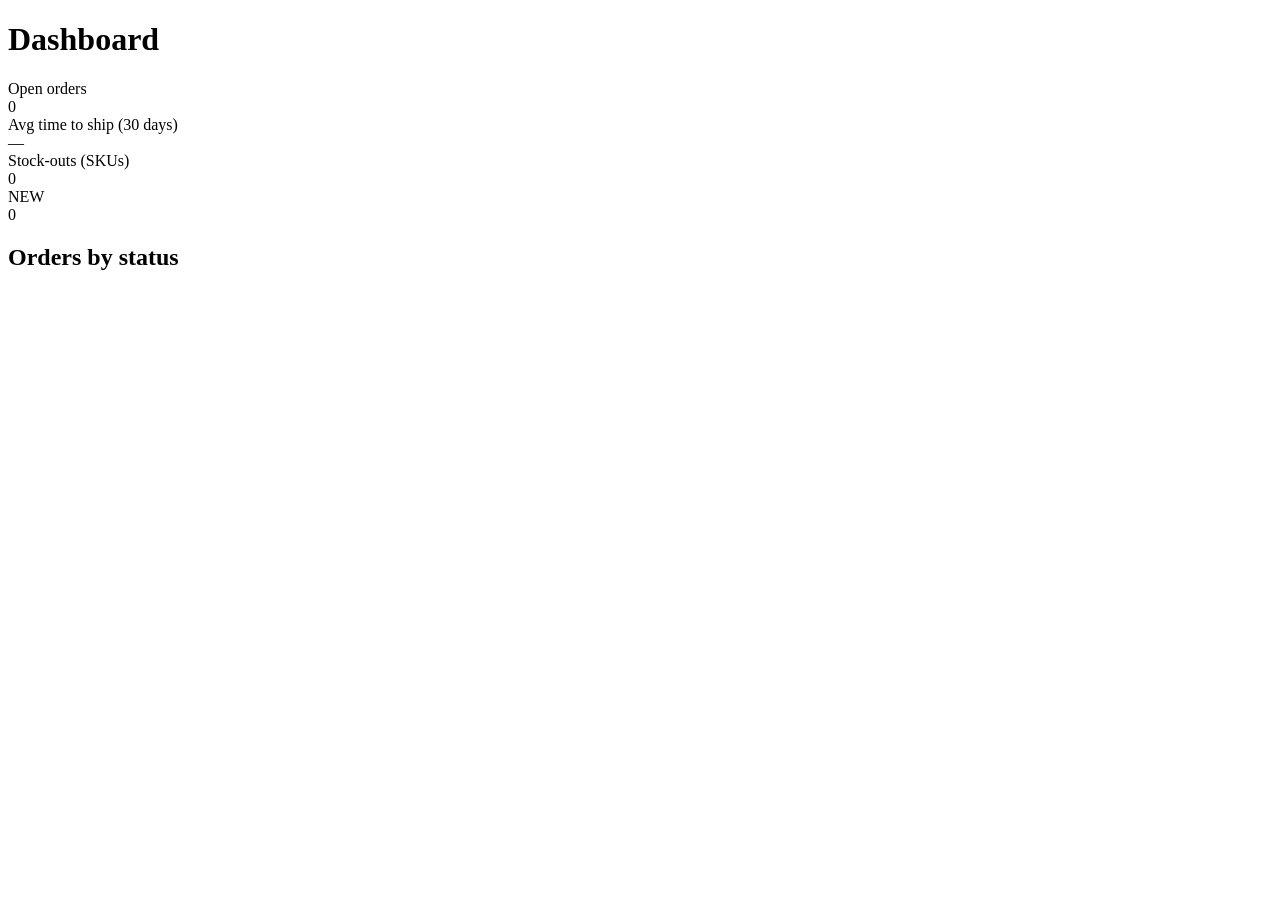
<file: src/main/resources/templates/dashboard/index.html>
<!DOCTYPE html>
<html lang="en" xmlns:th="http://www.thymeleaf.org"
      th:replace="~{layout :: page(~{::head/title}, ~{::main})}">
<head>
    <title>Dashboard · OrderManager</title>
</head>
<body>
<main>
    <h1>Dashboard</h1>

    <div class="tiles">
        <div class="tile">
            <div class="label">Open orders</div>
            <div class="value" th:text="${open}">0</div>
        </div>
        <div class="tile">
            <div class="label">Avg time to ship (30 days)</div>
            <div class="value" th:text="${@fmt.duration(kpis.avgTimeToShip)}">—</div>
        </div>
        <div class="tile">
            <div class="label">Stock-outs (SKUs)</div>
            <div class="value" th:text="${kpis.stockOuts}">0</div>
        </div>
    </div>

    <div class="tiles">
        <a class="tile" th:each="b : ${bars}" th:href="@{/orders(status=${b.label})}">
            <div class="label" th:text="${b.label}">NEW</div>
            <div class="value" th:text="${b.count}">0</div>
        </a>
    </div>

    <div class="card">
        <h2>Orders by status</h2>
        <svg class="chart" role="img" aria-label="Orders by status"
             th:attr="viewBox=|0 0 ${chartWidth} 220|" preserveAspectRatio="xMinYMin meet">
            <line class="axis" x1="10" th:attr="y1=${baseline}, y2=${baseline}, x2=${chartWidth - 10}"/>
            <g th:each="b : ${bars}" class="bar-group">
                <title th:text="${b.tooltip}">NEW: 0 orders</title>
                <!-- invisible hit target larger than the mark -->
                <rect class="hit" th:attr="x=${b.x - 8}, y=10, width=72, height=${baseline + 25}"/>
                <path class="bar" th:if="${!#strings.isEmpty(b.path)}" th:attr="d=${b.path}"/>
                <text class="bar-label" text-anchor="middle" th:attr="x=${b.labelX}, y=${b.valueY}"
                      th:text="${b.count}">0</text>
                <text text-anchor="middle" th:attr="x=${b.labelX}, y=${baseline + 18}" th:text="${b.label}">NEW</text>
            </g>
        </svg>
    </div>
</main>
</body>
</html>
</file>
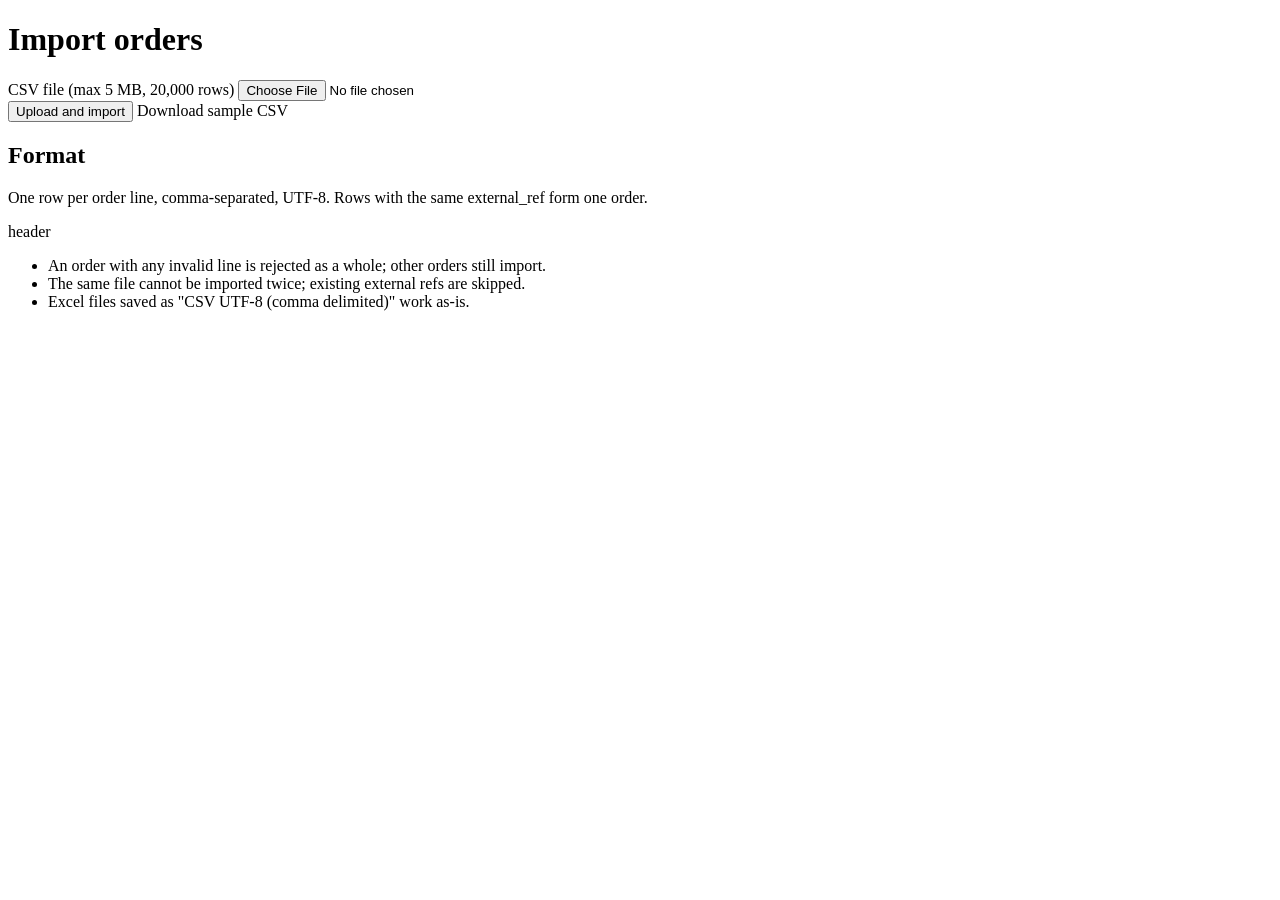
<file: src/main/resources/templates/import/index.html>
<!DOCTYPE html>
<html lang="en" xmlns:th="http://www.thymeleaf.org"
      th:replace="~{layout :: page(~{::title}, ~{::main})}">
<head>
    <title>Import orders · OrderManager</title>
</head>
<body>
<main>
    <h1>Import orders</h1>

    <div class="grid-2">
        <form class="card stack" th:action="@{/import}" method="post" enctype="multipart/form-data"
              hx-post="/import" hx-encoding="multipart/form-data" hx-target="#import-result"
              hx-disabled-elt="find button">
            <label>CSV file (max 5 MB, 20,000 rows)
                <input type="file" name="file" accept=".csv,text/csv" required>
            </label>
            <div class="actions">
                <button type="submit" class="btn btn-primary">Upload and import</button>
                <a class="btn btn-ghost" th:href="@{/sample-orders.csv}" download>Download sample CSV</a>
            </div>
        </form>

        <div class="card">
            <h2>Format</h2>
            <p>One row per order line, comma-separated, UTF-8. Rows with the same <span class="mono">external_ref</span>
                form one order.</p>
            <p class="mono" th:text="${header}">header</p>
            <ul class="muted">
                <li>An order with any invalid line is rejected as a whole; other orders still import.</li>
                <li>The same file cannot be imported twice; existing external refs are skipped.</li>
                <li>Excel files saved as "CSV UTF-8 (comma delimited)" work as-is.</li>
            </ul>
        </div>
    </div>

    <div id="import-result">
        <th:block th:if="${message}"><div th:replace="~{fragments/alert :: alert(${kind}, ${message})}"></div></th:block>
        <th:block th:if="${result}"><div th:replace="~{import/result :: result}"></div></th:block>
    </div>
</main>
</body>
</html>
</file>
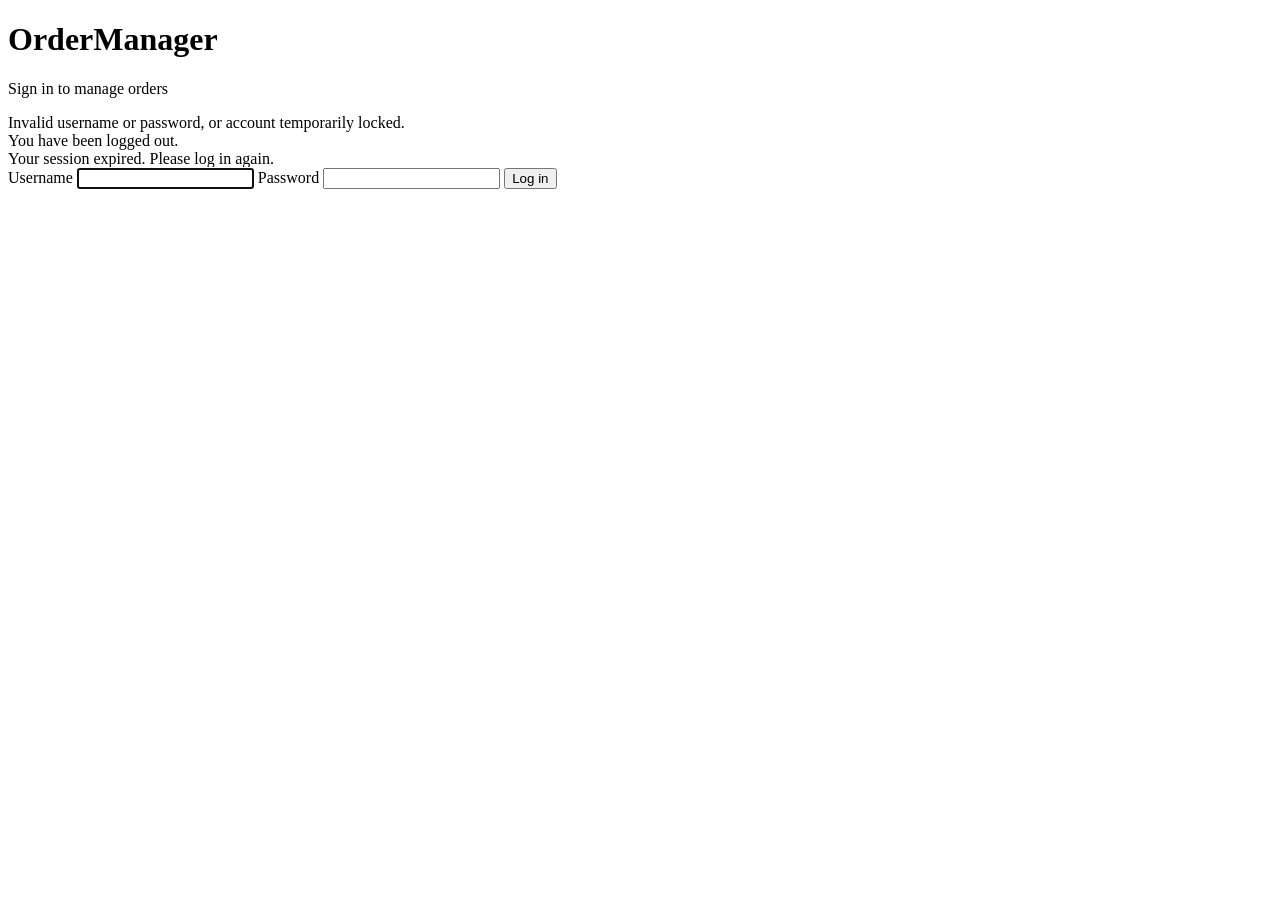
<file: src/main/resources/templates/login.html>
<!DOCTYPE html>
<html lang="en" xmlns:th="http://www.thymeleaf.org">
<head>
    <meta charset="utf-8">
    <meta name="viewport" content="width=device-width, initial-scale=1">
    <title>Log in · OrderManager</title>
    <link rel="icon" type="image/svg+xml" th:href="@{/favicon.svg}">
    <link rel="stylesheet" th:href="@{/css/app.css}">
</head>
<body class="login-page">
<main class="login-card">
    <h1>OrderManager</h1>
    <p class="muted">Sign in to manage orders</p>
    <div th:if="${param.error}" class="alert alert-error" role="alert">
        Invalid username or password, or account temporarily locked.
    </div>
    <div th:if="${param.logout}" class="alert alert-ok" role="status">You have been logged out.</div>
    <div th:if="${param.expired}" class="alert alert-error" role="status">Your session expired. Please log in again.</div>
    <form th:action="@{/login}" method="post" class="stack">
        <label>Username
            <input type="text" name="username" autocomplete="username" required autofocus>
        </label>
        <label>Password
            <input type="password" name="password" autocomplete="current-password" required>
        </label>
        <button type="submit" class="btn btn-primary">Log in</button>
    </form>
</main>
</body>
</html>
</file>
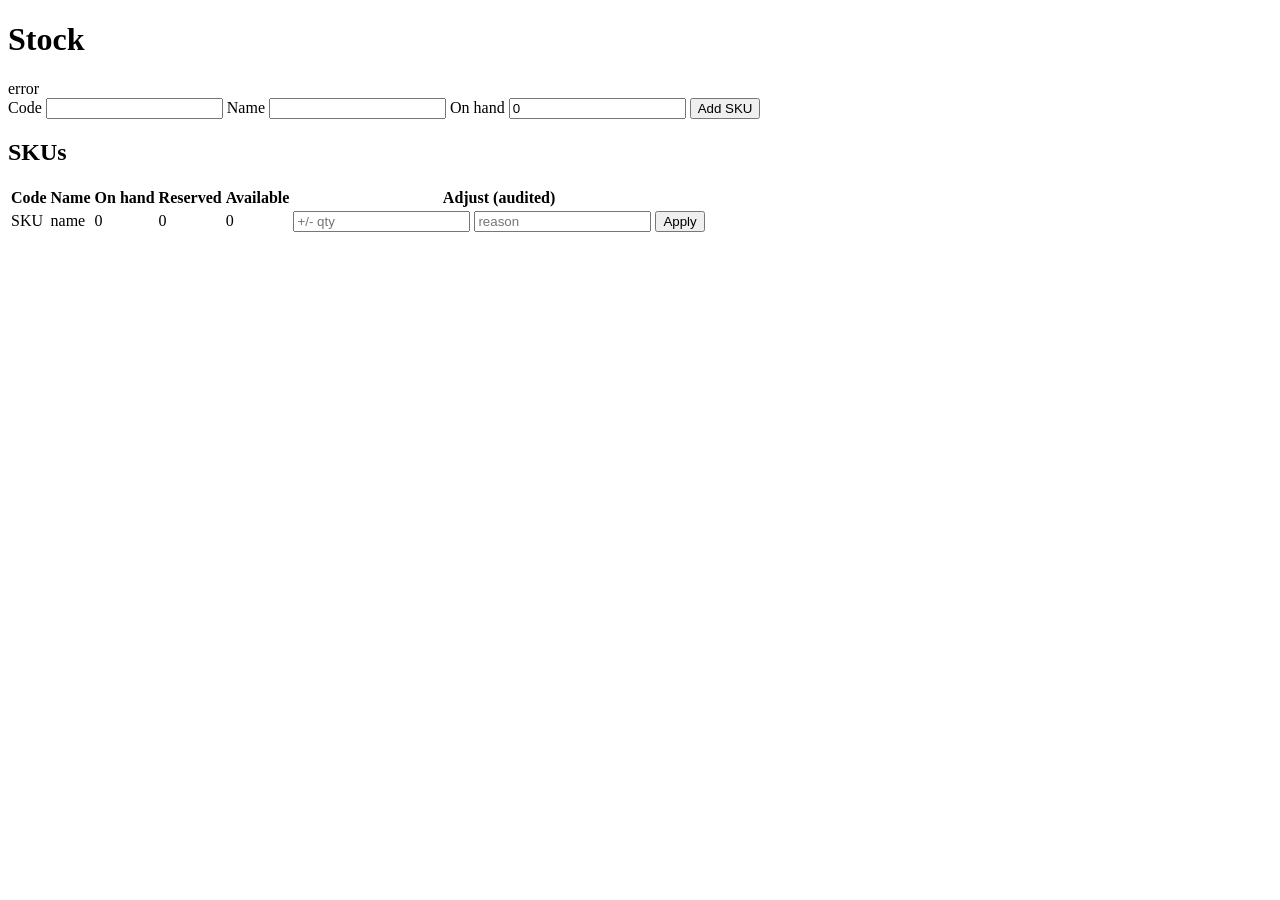
<file: src/main/resources/templates/admin/skus.html>
<!DOCTYPE html>
<html lang="en" xmlns:th="http://www.thymeleaf.org"
      th:replace="~{layout :: page(~{::title}, ~{::main})}">
<head>
    <title>Stock · OrderManager</title>
</head>
<body>
<main>
    <h1>Stock</h1>
    <div th:if="${error}" class="alert alert-error" role="alert" th:text="${error}">error</div>

    <form class="card row" th:action="@{/admin/skus}" method="post">
        <label>Code
            <input type="text" name="code" required maxlength="40" pattern="[A-Za-z0-9._\-]{1,40}">
        </label>
        <label>Name
            <input type="text" name="name" required maxlength="120">
        </label>
        <label>On hand
            <input type="number" name="onHand" required min="0" value="0">
        </label>
        <button type="submit" class="btn btn-primary">Add SKU</button>
    </form>

    <h2>SKUs</h2>
    <div class="table-wrap">
        <table>
            <thead>
            <tr>
                <th>Code</th>
                <th>Name</th>
                <th class="num">On hand</th>
                <th class="num">Reserved</th>
                <th class="num">Available</th>
                <th>Adjust (audited)</th>
            </tr>
            </thead>
            <tbody>
            <tr th:each="s : ${skus}">
                <td class="mono" th:text="${s.code}">SKU</td>
                <td th:text="${s.name}">name</td>
                <td class="num" th:text="${s.onHand}">0</td>
                <td class="num" th:text="${s.reserved}">0</td>
                <td class="num" th:text="${s.available()}">0</td>
                <td>
                    <form class="row" th:action="@{/admin/skus/{id}/adjust(id=${s.id})}" method="post">
                        <input type="number" name="delta" required placeholder="+/- qty" aria-label="Quantity change">
                        <input type="text" name="reason" required maxlength="200" placeholder="reason" aria-label="Reason">
                        <button type="submit" class="btn btn-sm">Apply</button>
                    </form>
                </td>
            </tr>
            </tbody>
        </table>
    </div>
</main>
</body>
</html>
</file>
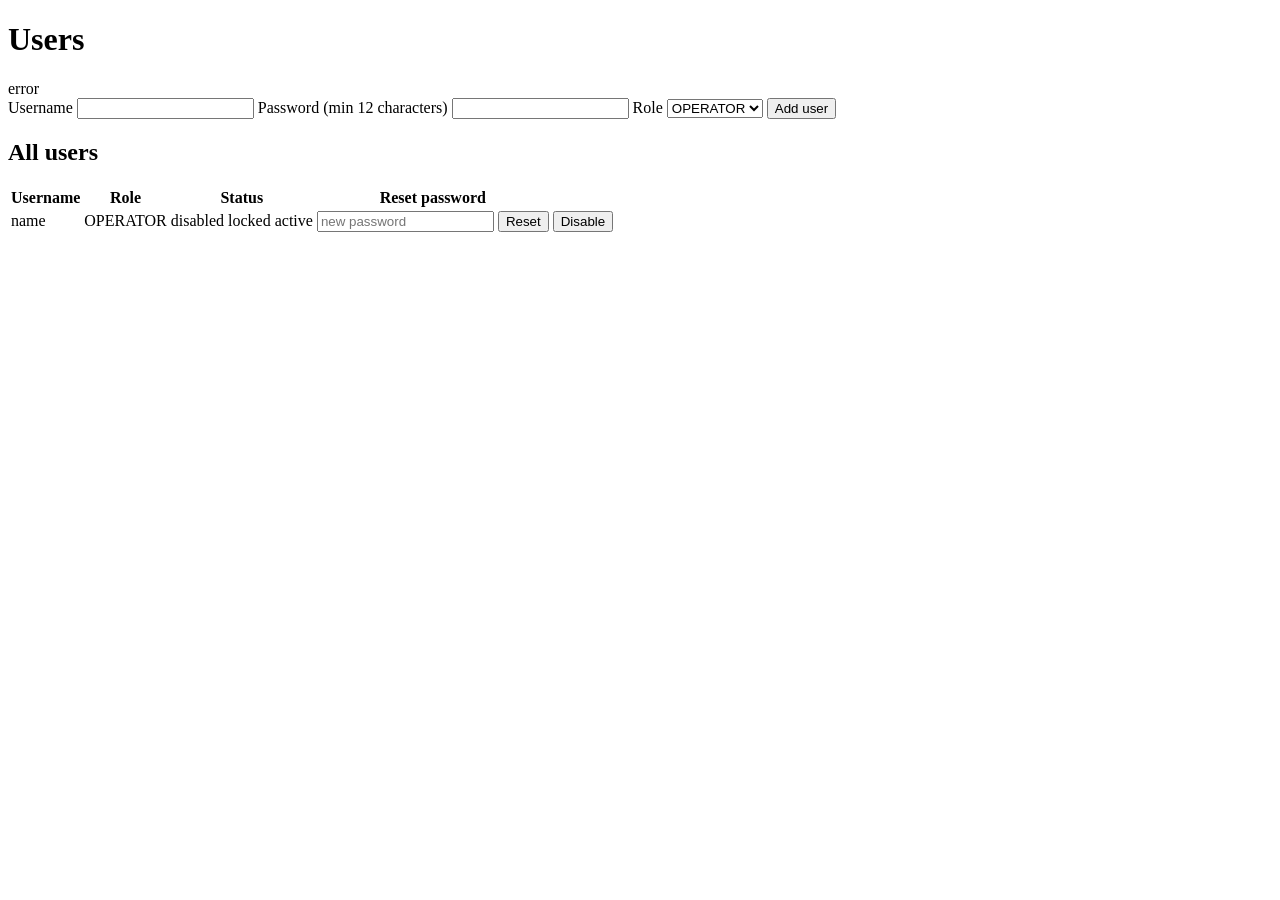
<file: src/main/resources/templates/admin/users.html>
<!DOCTYPE html>
<html lang="en" xmlns:th="http://www.thymeleaf.org"
      th:replace="~{layout :: page(~{::title}, ~{::main})}">
<head>
    <title>Users · OrderManager</title>
</head>
<body>
<main>
    <h1>Users</h1>
    <div th:if="${error}" class="alert alert-error" role="alert" th:text="${error}">error</div>

    <form class="card row" th:action="@{/admin/users}" method="post">
        <label>Username
            <input type="text" name="username" required minlength="3" maxlength="50" autocomplete="off">
        </label>
        <label>Password (min 12 characters)
            <input type="password" name="password" required minlength="12" autocomplete="new-password">
        </label>
        <label>Role
            <select name="role">
                <option th:each="r : ${roles}" th:value="${r}" th:text="${r}" th:selected="${r.name() == 'OPERATOR'}">OPERATOR</option>
            </select>
        </label>
        <button type="submit" class="btn btn-primary">Add user</button>
    </form>

    <h2>All users</h2>
    <div class="table-wrap">
        <table>
            <thead>
            <tr>
                <th>Username</th>
                <th>Role</th>
                <th>Status</th>
                <th>Reset password</th>
                <th></th>
            </tr>
            </thead>
            <tbody>
            <tr th:each="u : ${users}">
                <td th:text="${u.username}">name</td>
                <td th:text="${u.role}">OPERATOR</td>
                <td>
                    <span th:if="${!u.enabled}" class="badge s-CANCELLED">disabled</span>
                    <span th:if="${u.enabled and u.isLockedAt(T(java.time.Instant).now())}" class="badge s-PACKED">locked</span>
                    <span th:if="${u.enabled and !u.isLockedAt(T(java.time.Instant).now())}" class="badge s-DELIVERED">active</span>
                </td>
                <td>
                    <form class="row" th:action="@{/admin/users/{id}/password(id=${u.id})}" method="post">
                        <input type="password" name="password" required minlength="12" placeholder="new password"
                               autocomplete="new-password">
                        <button type="submit" class="btn btn-sm">Reset</button>
                    </form>
                </td>
                <td>
                    <form th:action="@{/admin/users/{id}/enabled(id=${u.id})}" method="post">
                        <input type="hidden" name="enabled" th:value="${!u.enabled}">
                        <button type="submit" class="btn btn-sm" th:classappend="${u.enabled} ? 'btn-danger'"
                                th:text="${u.enabled} ? 'Disable' : 'Enable'">Disable</button>
                    </form>
                </td>
            </tr>
            </tbody>
        </table>
    </div>
</main>
</body>
</html>
</file>
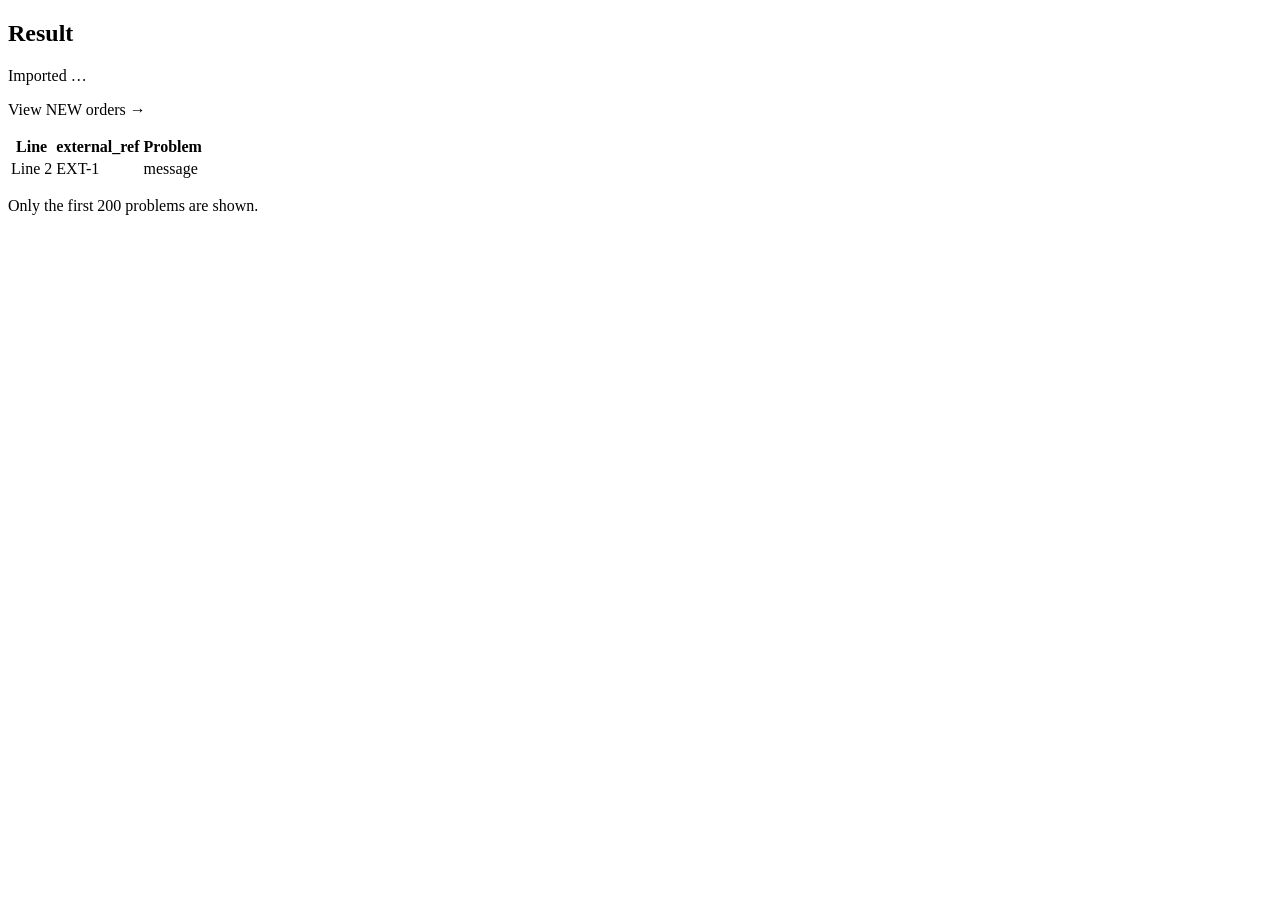
<file: src/main/resources/templates/import/result.html>
<!DOCTYPE html>
<html lang="en" xmlns:th="http://www.thymeleaf.org">
<body>
<section th:fragment="result" class="stack">
    <h2>Result</h2>
    <div class="alert" th:classappend="${result.ordersRejected == 0} ? 'alert-ok' : 'alert-error'" role="status"
         th:text="|Imported ${result.ordersImported} of ${result.ordersImported + result.ordersRejected} orders (${result.rowsOk} rows ok, ${result.rowsFailed} rows failed) in ${result.durationMs} ms.|">
        Imported …
    </div>
    <p th:if="${result.ordersImported > 0}">
        <a th:href="@{/orders(status='NEW')}">View NEW orders →</a>
    </p>
    <div class="table-wrap" th:if="${!result.errors.isEmpty()}">
        <table>
            <thead>
            <tr>
                <th>Line</th>
                <th>external_ref</th>
                <th>Problem</th>
            </tr>
            </thead>
            <tbody>
            <tr th:each="e : ${result.errors}">
                <td th:text="|Line ${e.lineNo}|">Line 2</td>
                <td class="mono" th:text="${e.externalRef}">EXT-1</td>
                <td th:text="${e.message}">message</td>
            </tr>
            </tbody>
        </table>
    </div>
    <p class="muted" th:if="${result.errors.size() >= 200}">Only the first 200 problems are shown.</p>
</section>
</body>
</html>
</file>
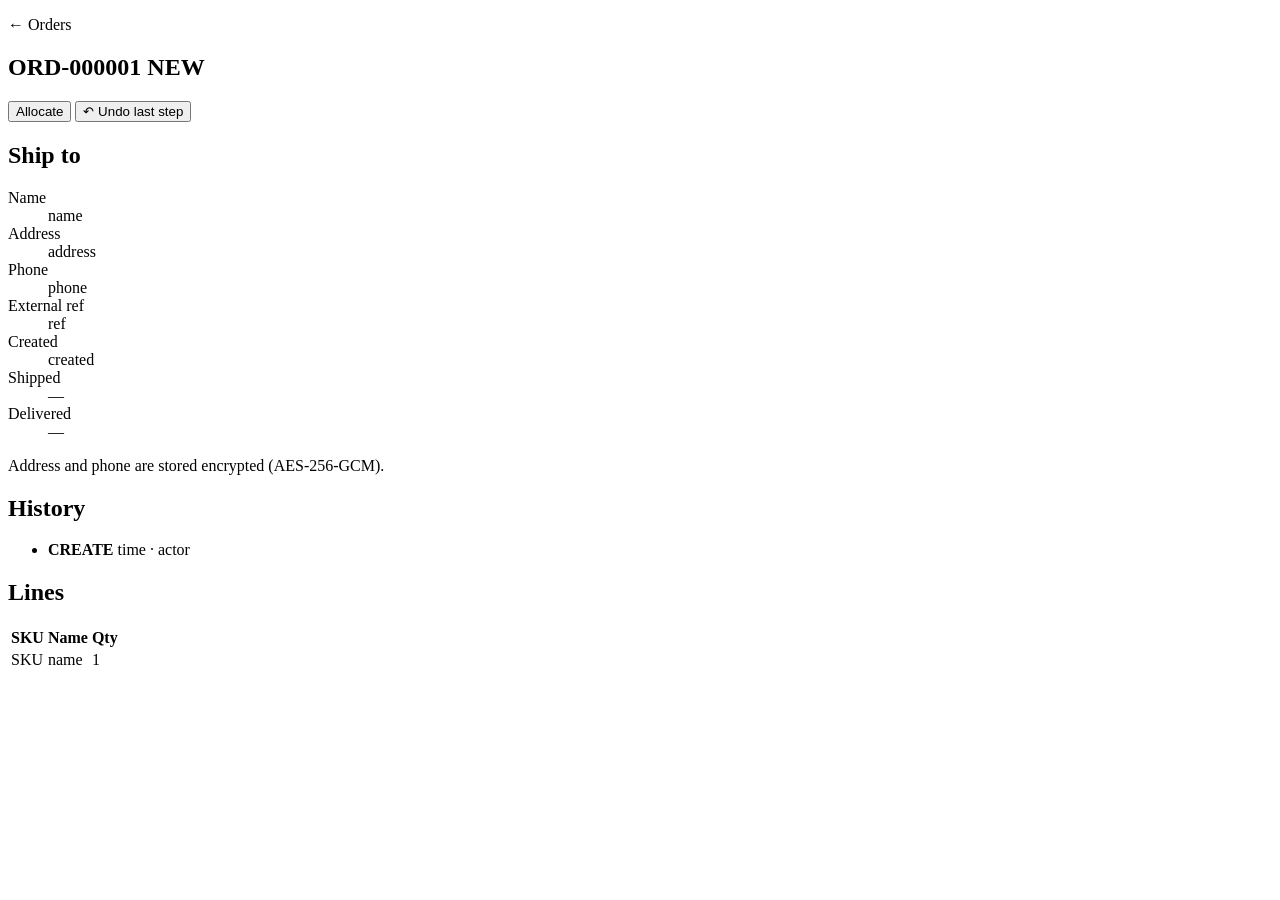
<file: src/main/resources/templates/orders/detail.html>
<!DOCTYPE html>
<html lang="en" xmlns:th="http://www.thymeleaf.org"
      th:replace="~{layout :: page(~{::title}, ~{::main})}">
<head>
    <title th:text="|${order.orderNo} · OrderManager|">Order · OrderManager</title>
</head>
<body>
<main>
    <p><a th:href="@{/orders}">← Orders</a></p>

    <section id="order-panel" th:fragment="panel">
        <div class="page-head">
            <h1>
                <span class="mono" th:text="${order.orderNo}">ORD-000001</span>
                <span class="badge" th:classappend="|s-${order.status}|" th:text="${order.status}">NEW</span>
            </h1>
            <div class="actions">
                <button th:each="s : ${next}" type="button" class="btn"
                        th:classappend="${s.name() == 'CANCELLED'} ? 'btn-danger' : 'btn-primary'"
                        th:hx-post="@{/orders/{id}/transition(id=${order.id})}"
                        th:hx-vals="|{&quot;to&quot;:&quot;${s}&quot;,&quot;version&quot;:&quot;${order.version}&quot;,&quot;view&quot;:&quot;detail&quot;}|"
                        th:hx-confirm="${s.name() == 'CANCELLED'} ? 'Cancel this order?' : null"
                        hx-target="#order-panel" hx-swap="outerHTML" hx-disabled-elt="this"
                        th:text="${s.actionLabel}">Allocate
                </button>
                <button th:if="${undoable == true}" type="button" class="btn btn-ghost"
                        th:hx-post="@{/orders/{id}/undo(id=${order.id})}"
                        th:hx-vals="|{&quot;version&quot;:&quot;${order.version}&quot;,&quot;view&quot;:&quot;detail&quot;}|"
                        hx-target="#order-panel" hx-swap="outerHTML" hx-disabled-elt="this"
                        title="Undo the last step (possible for 5 minutes)">↶ Undo last step
                </button>
            </div>
        </div>

        <div class="grid-2">
            <div class="card">
                <h2>Ship to</h2>
                <dl class="props">
                    <dt>Name</dt>
                    <dd th:text="${order.shipToName}">name</dd>
                    <dt>Address</dt>
                    <dd th:text="${order.shipToAddress}">address</dd>
                    <dt>Phone</dt>
                    <dd th:text="${order.shipToPhone} ?: '—'">phone</dd>
                    <dt>External ref</dt>
                    <dd class="mono" th:text="${order.externalRef} ?: '—'">ref</dd>
                    <dt>Created</dt>
                    <dd th:text="|${@fmt.dateTime(order.createdAt)} by ${order.createdBy}|">created</dd>
                    <dt>Shipped</dt>
                    <dd th:text="${@fmt.dateTime(order.shippedAt)}">—</dd>
                    <dt>Delivered</dt>
                    <dd th:text="${@fmt.dateTime(order.deliveredAt)}">—</dd>
                </dl>
                <p class="muted">Address and phone are stored encrypted (AES-256-GCM).</p>
            </div>

            <div class="card">
                <h2>History</h2>
                <ul class="timeline">
                    <li th:each="h : ${history}">
                        <strong th:text="${h.action}">CREATE</strong>
                        <span th:if="${h.fromStatus != null}" th:text="|${h.fromStatus} → ${h.toStatus}|"></span>
                        <span class="muted" th:text="|${@fmt.dateTime(h.at)} · ${h.actor}|">time · actor</span>
                    </li>
                </ul>
            </div>
        </div>

        <h2>Lines</h2>
        <div class="table-wrap">
            <table>
                <thead>
                <tr>
                    <th>SKU</th>
                    <th>Name</th>
                    <th class="num">Qty</th>
                </tr>
                </thead>
                <tbody>
                <tr th:each="l : ${order.lines}">
                    <td class="mono" th:text="${l.sku.code}">SKU</td>
                    <td th:text="${l.sku.name}">name</td>
                    <td class="num" th:text="${l.qty}">1</td>
                </tr>
                </tbody>
            </table>
        </div>
    </section>
</main>

<!-- Returned after Undo on this page: the panel, plus the message swapped into #flash (out-of-band).
     Kept outside <main> so it is never part of the normal page (the layout only takes <main>). -->
<th:block th:fragment="panelWithMessage">
    <section th:replace="~{orders/detail :: panel}"></section>
    <div id="flash" class="flash" hx-swap-oob="innerHTML">
        <div th:replace="~{fragments/alert :: alert('ok', ${message})}"></div>
    </div>
</th:block>
</body>
</html>
</file>
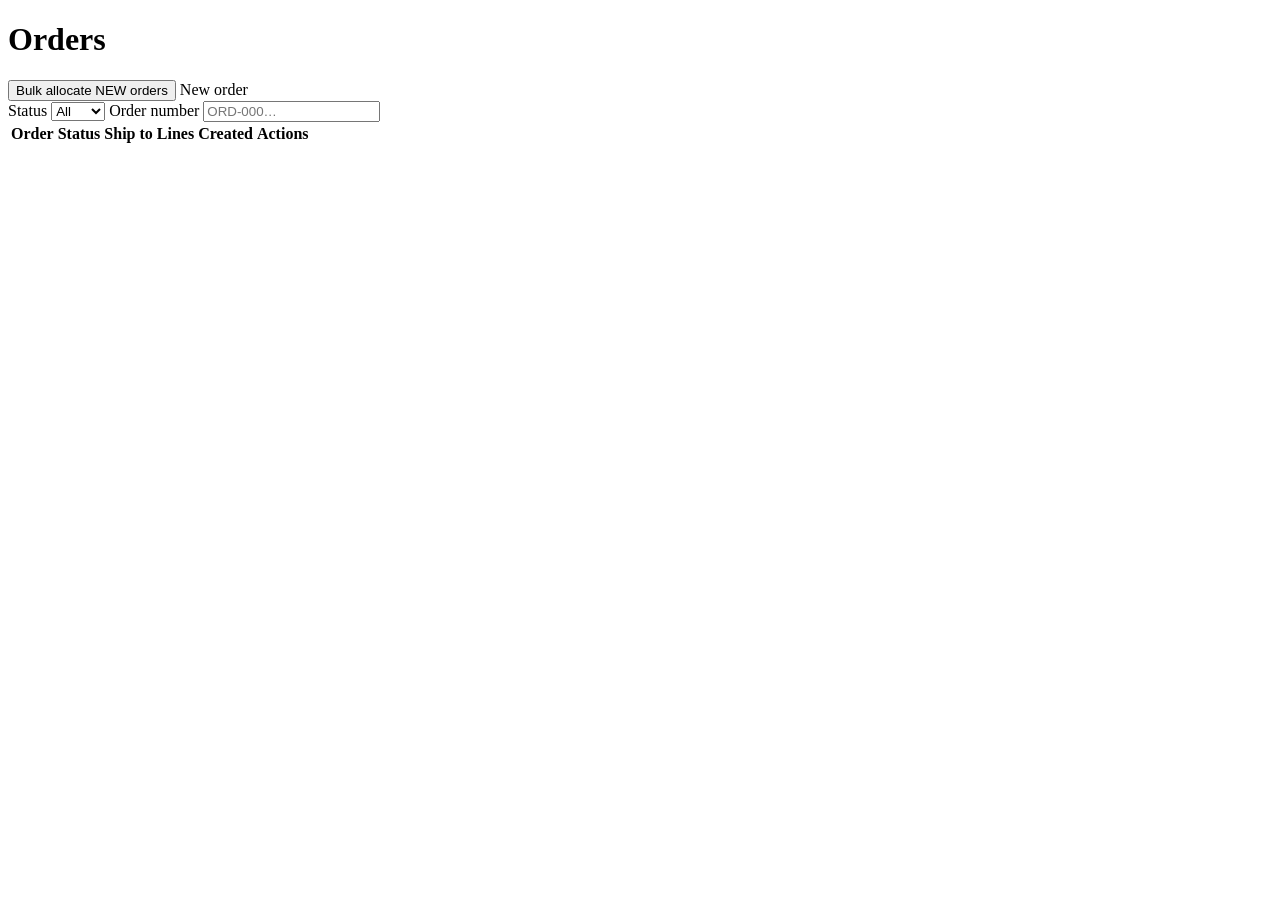
<file: src/main/resources/templates/orders/list.html>
<!DOCTYPE html>
<html lang="en" xmlns:th="http://www.thymeleaf.org"
      th:replace="~{layout :: page(~{::title}, ~{::main})}">
<head>
    <title>Orders · OrderManager</title>
</head>
<body>
<main>
    <div class="page-head">
        <h1>Orders</h1>
        <div class="actions">
            <button type="button" class="btn" hx-post="/orders/bulk-allocate" hx-target="#flash"
                    hx-disabled-elt="this">Bulk allocate NEW orders
            </button>
            <a class="btn btn-primary" th:href="@{/orders/new}">New order</a>
        </div>
    </div>

    <form id="filters" class="toolbar" th:action="@{/orders}" method="get"
          hx-get="/orders" hx-target="#order-rows" hx-trigger="change, keyup changed delay:300ms from:#q, submit">
        <label>Status
            <select name="status">
                <option value="">All</option>
                <option th:each="s : ${statuses}" th:value="${s}" th:text="${s}"
                        th:selected="${filter.status == s}">NEW</option>
            </select>
        </label>
        <label>Order number
            <input id="q" type="search" name="q" placeholder="ORD-000…" th:value="${filter.orderNoPrefix}"
                   autocomplete="off">
        </label>
    </form>

    <div class="table-wrap">
        <table>
            <thead>
            <tr>
                <th>Order</th>
                <th>Status</th>
                <th>Ship to</th>
                <th class="num">Lines</th>
                <th>Created</th>
                <th>Actions</th>
            </tr>
            </thead>
            <tbody id="order-rows">
            <th:block th:replace="~{orders/rows :: rows}"></th:block>
            </tbody>
        </table>
    </div>
    <!-- Refreshes the rows after bulk allocate. Kept outside the table so the rows' own buttons
         (e.g. "Load more") do not inherit hx-include and send the filters twice. -->
    <div hidden hx-get="/orders" hx-include="#filters" hx-target="#order-rows"
         hx-trigger="orders-changed from:body"></div>
</main>
</body>
</html>
</file>
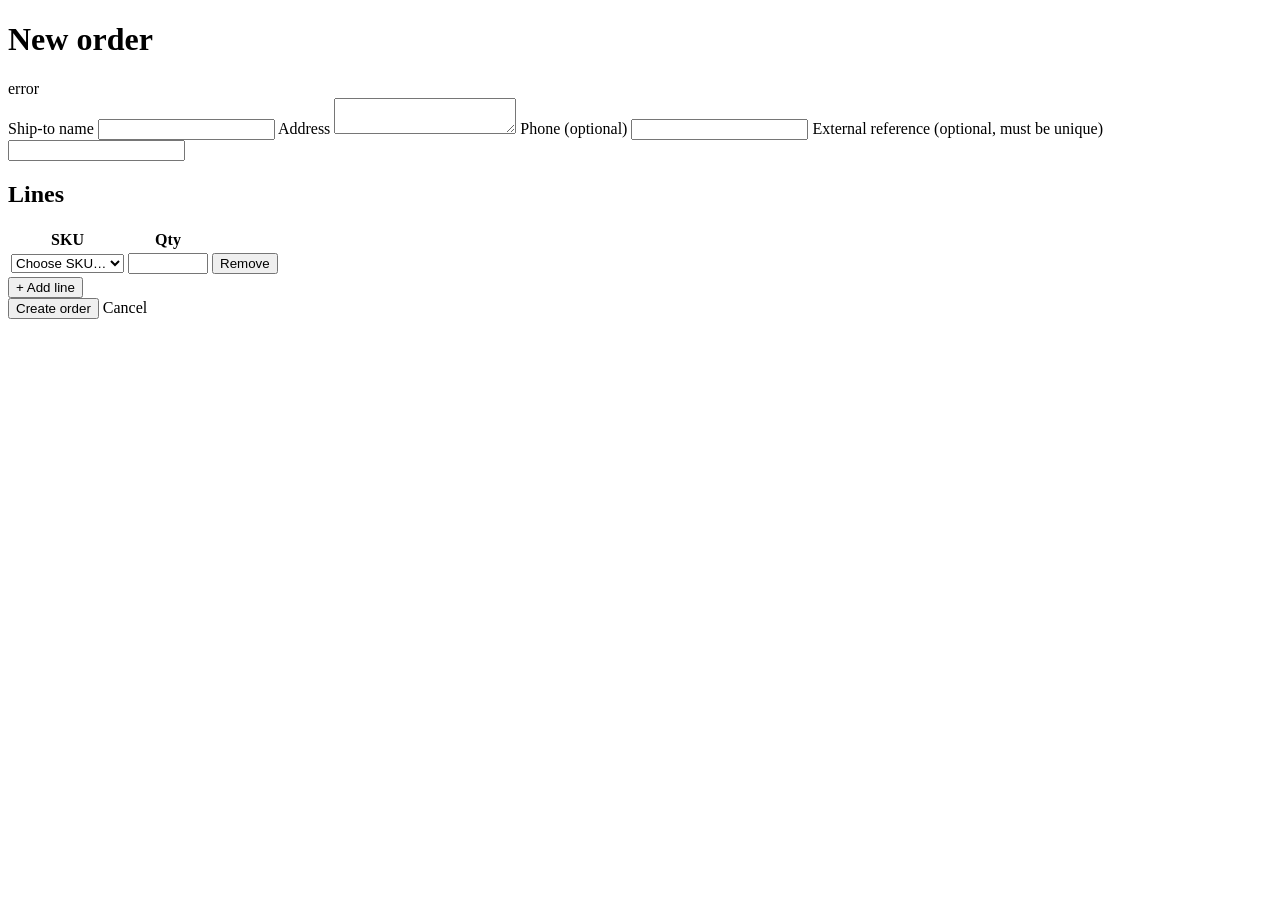
<file: src/main/resources/templates/orders/new.html>
<!DOCTYPE html>
<html lang="en" xmlns:th="http://www.thymeleaf.org"
      th:replace="~{layout :: page(~{::title}, ~{::main})}">
<head>
    <title>New order · OrderManager</title>
</head>
<body>
<main>
    <h1>New order</h1>

    <form th:action="@{/orders}" th:object="${form}" method="post" class="stack" id="new-order">
        <div th:if="${#fields.hasGlobalErrors()}" class="alert alert-error" role="alert">
            <div th:each="e : ${#fields.globalErrors()}" th:text="${e}">error</div>
        </div>

        <div class="grid-2">
            <div class="card stack">
                <label>Ship-to name
                    <input type="text" th:field="*{shipToName}" maxlength="120" required>
                    <span class="field-error" th:if="${#fields.hasErrors('shipToName')}" th:errors="*{shipToName}"></span>
                </label>
                <label>Address
                    <textarea th:field="*{shipToAddress}" maxlength="500" required></textarea>
                    <span class="field-error" th:if="${#fields.hasErrors('shipToAddress')}" th:errors="*{shipToAddress}"></span>
                </label>
                <label>Phone (optional)
                    <input type="tel" th:field="*{shipToPhone}" maxlength="40">
                    <span class="field-error" th:if="${#fields.hasErrors('shipToPhone')}" th:errors="*{shipToPhone}"></span>
                </label>
                <label>External reference (optional, must be unique)
                    <input type="text" th:field="*{externalRef}" maxlength="64">
                    <span class="field-error" th:if="${#fields.hasErrors('externalRef')}" th:errors="*{externalRef}"></span>
                </label>
            </div>

            <div class="card stack">
                <h2>Lines</h2>
                <span class="field-error" th:if="${#fields.hasErrors('lines')}" th:errors="*{lines}"></span>
                <table>
                    <thead>
                    <tr>
                        <th>SKU</th>
                        <th class="num">Qty</th>
                        <th></th>
                    </tr>
                    </thead>
                    <tbody id="lines">
                    <tr th:each="line, st : *{lines}" class="line-row">
                        <td>
                            <select th:field="*{lines[__${st.index}__].skuCode}" data-line-field="skuCode">
                                <option value="">Choose SKU…</option>
                                <option th:each="s : ${skus}" th:value="${s.code}"
                                        th:text="|${s.code} · ${s.name} (${s.available()} available)|">SKU</option>
                            </select>
                            <span class="field-error" th:if="${#fields.hasErrors('lines[__${st.index}__].skuCode')}"
                                  th:errors="*{lines[__${st.index}__].skuCode}"></span>
                        </td>
                        <td class="num">
                            <input type="number" min="1" max="100000" th:field="*{lines[__${st.index}__].qty}"
                                   data-line-field="qty">
                            <span class="field-error" th:if="${#fields.hasErrors('lines[__${st.index}__].qty')}"
                                  th:errors="*{lines[__${st.index}__].qty}"></span>
                        </td>
                        <td>
                            <button type="button" class="btn btn-sm btn-ghost" data-remove-line>Remove</button>
                        </td>
                    </tr>
                    </tbody>
                </table>
                <div>
                    <button type="button" class="btn btn-sm" data-add-line>+ Add line</button>
                </div>
            </div>
        </div>

        <div class="actions">
            <button type="submit" class="btn btn-primary">Create order</button>
            <a class="btn btn-ghost" th:href="@{/orders}">Cancel</a>
        </div>
    </form>

    <!-- Blank line row cloned by app.js -->
    <template id="line-template">
        <tr class="line-row">
            <td>
                <select data-line-field="skuCode">
                    <option value="">Choose SKU…</option>
                    <option th:each="s : ${skus}" th:value="${s.code}"
                            th:text="|${s.code} · ${s.name} (${s.available()} available)|">SKU</option>
                </select>
            </td>
            <td class="num"><input type="number" min="1" max="100000" data-line-field="qty"></td>
            <td>
                <button type="button" class="btn btn-sm btn-ghost" data-remove-line>Remove</button>
            </td>
        </tr>
    </template>
</main>
</body>
</html>
</file>
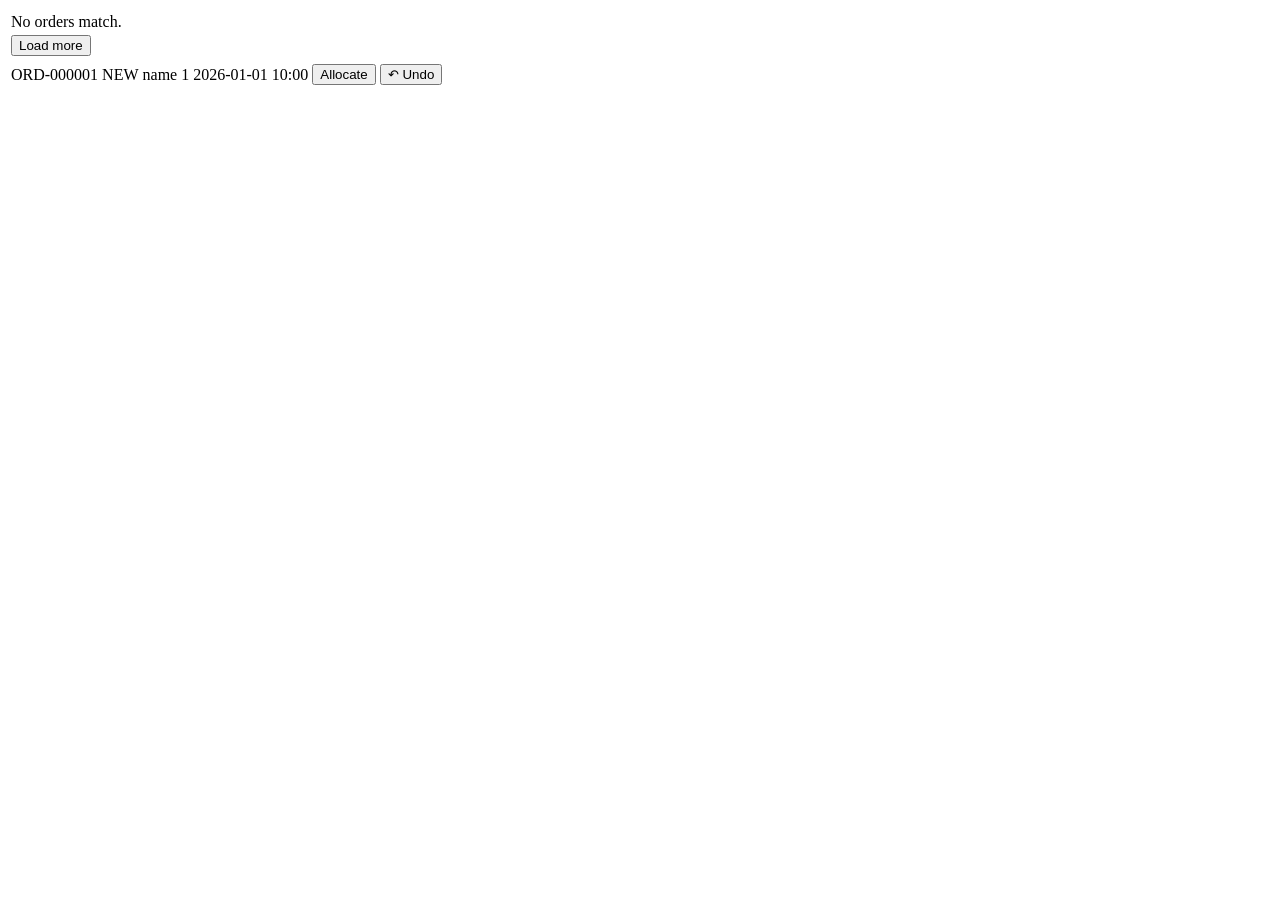
<file: src/main/resources/templates/orders/rows.html>
<!DOCTYPE html>
<html lang="en" xmlns:th="http://www.thymeleaf.org">
<body>
<table>
    <tbody>
    <!-- One page of rows plus the "Load more" row. Swapped into #order-rows, or in place of the previous "Load more" row. -->
    <th:block th:fragment="rows">
        <th:block th:each="r : ${page.rows}"><tr th:replace="~{::row(${r})}"></tr></th:block>
        <tr th:if="${page.rows.isEmpty()}">
            <td colspan="6" class="muted">No orders match.</td>
        </tr>
        <tr th:if="${page.next != null}" class="load-more">
            <td colspan="6">
                <button class="btn"
                        th:hx-get="@{/orders(status=${filter.status}, q=${filter.prefixOrNull()}, after=${page.next.encode()})}"
                        hx-target="closest tr" hx-swap="outerHTML" hx-disabled-elt="this">Load more
                </button>
            </td>
        </tr>
    </th:block>

    <!-- Returned after a row action; reads model attribute r. -->
    <th:block th:fragment="single">
        <tr th:replace="~{::row(${r})}"></tr>
    </th:block>

    <!-- Returned after Undo: the row, plus the message swapped into #flash (htmx out-of-band swap). -->
    <th:block th:fragment="undone">
        <tr th:replace="~{::row(${r})}"></tr>
        <div id="flash" class="flash" hx-swap-oob="innerHTML">
            <div th:replace="~{fragments/alert :: alert('ok', ${message})}"></div>
        </div>
    </th:block>

    <tr th:fragment="row(r)" th:id="|order-${r.id}|">
        <td><a class="mono" th:href="@{/orders/{id}(id=${r.id})}" th:text="${r.orderNo}">ORD-000001</a></td>
        <td><span class="badge" th:classappend="|s-${r.status}|" th:text="${r.status}">NEW</span></td>
        <td th:text="${r.shipToName}">name</td>
        <td class="num" th:text="${r.lineCount}">1</td>
        <td th:text="${@fmt.dateTime(r.createdAt)}">2026-01-01 10:00</td>
        <td>
            <div class="actions">
                <button th:each="s : ${r.nextStatuses()}" type="button" class="btn btn-sm"
                        th:classappend="${s.name() == 'CANCELLED'} ? 'btn-danger'"
                        th:hx-post="@{/orders/{id}/transition(id=${r.id})}"
                        th:hx-vals="|{&quot;to&quot;:&quot;${s}&quot;,&quot;version&quot;:&quot;${r.version}&quot;,&quot;view&quot;:&quot;row&quot;}|"
                        th:hx-confirm="${s.name() == 'CANCELLED'} ? 'Cancel this order?' : null"
                        hx-target="closest tr" hx-swap="outerHTML" hx-disabled-elt="this"
                        th:text="${s.actionLabel}">Allocate
                </button>
                <!-- only on the row the user just changed (model attribute undoable) -->
                <button th:if="${undoable == true}" type="button" class="btn btn-sm btn-ghost"
                        th:hx-post="@{/orders/{id}/undo(id=${r.id})}"
                        th:hx-vals="|{&quot;version&quot;:&quot;${r.version}&quot;,&quot;view&quot;:&quot;row&quot;}|"
                        hx-target="closest tr" hx-swap="outerHTML" hx-disabled-elt="this"
                        title="Undo the last step (possible for 5 minutes)">↶ Undo
                </button>
            </div>
        </td>
    </tr>
    </tbody>
</table>
</body>
</html>
</file>
